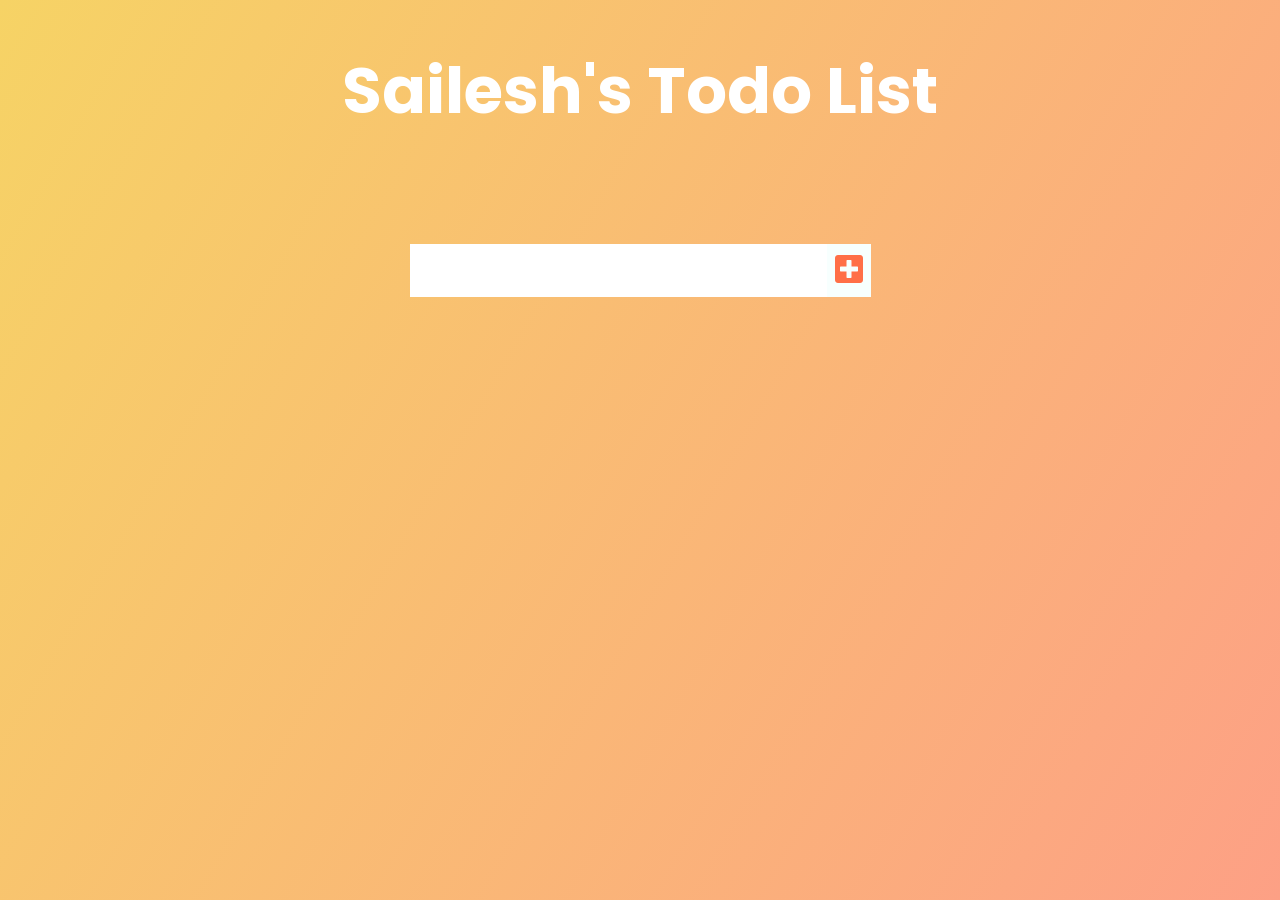
<file: index.html>
<!doctype html><html lang="en"><head><meta charset="utf-8"/><link rel="icon" href="/favicon.ico"/><meta name="viewport" content="width=device-width,initial-scale=1"/><meta name="theme-color" content="#000000"/><meta name="description" content="Web site created using create-react-app"/><link href="https://fonts.googleapis.com/css?family=Poppins&display=swap" rel="stylesheet"/><link rel="stylesheet" href="https://cdnjs.cloudflare.com/ajax/libs/font-awesome/5.12.1/css/all.min.css" integrity="sha256-mmgLkCYLUQbXn0B1SRqzHar6dCnv9oZFPEC1g1cwlkk=" crossorigin="anonymous"/><link rel="apple-touch-icon" href="/logo192.png"/><link rel="manifest" href="/manifest.json"/><title>React App</title><link href="/static/css/main.68ef0f4a.chunk.css" rel="stylesheet"></head><body><noscript>You need to enable JavaScript to run this app.</noscript><div id="root"></div><script>!function(e){function t(t){for(var n,a,i=t[0],c=t[1],l=t[2],f=0,s=[];f<i.length;f++)a=i[f],Object.prototype.hasOwnProperty.call(o,a)&&o[a]&&s.push(o[a][0]),o[a]=0;for(n in c)Object.prototype.hasOwnProperty.call(c,n)&&(e[n]=c[n]);for(p&&p(t);s.length;)s.shift()();return u.push.apply(u,l||[]),r()}function r(){for(var e,t=0;t<u.length;t++){for(var r=u[t],n=!0,i=1;i<r.length;i++){var c=r[i];0!==o[c]&&(n=!1)}n&&(u.splice(t--,1),e=a(a.s=r[0]))}return e}var n={},o={1:0},u=[];function a(t){if(n[t])return n[t].exports;var r=n[t]={i:t,l:!1,exports:{}};return e[t].call(r.exports,r,r.exports,a),r.l=!0,r.exports}a.e=function(e){var t=[],r=o[e];if(0!==r)if(r)t.push(r[2]);else{var n=new Promise((function(t,n){r=o[e]=[t,n]}));t.push(r[2]=n);var u,i=document.createElement("script");i.charset="utf-8",i.timeout=120,a.nc&&i.setAttribute("nonce",a.nc),i.src=function(e){return a.p+"static/js/"+({}[e]||e)+"."+{3:"6507de78"}[e]+".chunk.js"}(e);var c=new Error;u=function(t){i.onerror=i.onload=null,clearTimeout(l);var r=o[e];if(0!==r){if(r){var n=t&&("load"===t.type?"missing":t.type),u=t&&t.target&&t.target.src;c.message="Loading chunk "+e+" failed.\n("+n+": "+u+")",c.name="ChunkLoadError",c.type=n,c.request=u,r[1](c)}o[e]=void 0}};var l=setTimeout((function(){u({type:"timeout",target:i})}),12e4);i.onerror=i.onload=u,document.head.appendChild(i)}return Promise.all(t)},a.m=e,a.c=n,a.d=function(e,t,r){a.o(e,t)||Object.defineProperty(e,t,{enumerable:!0,get:r})},a.r=function(e){"undefined"!=typeof Symbol&&Symbol.toStringTag&&Object.defineProperty(e,Symbol.toStringTag,{value:"Module"}),Object.defineProperty(e,"__esModule",{value:!0})},a.t=function(e,t){if(1&t&&(e=a(e)),8&t)return e;if(4&t&&"object"==typeof e&&e&&e.__esModule)return e;var r=Object.create(null);if(a.r(r),Object.defineProperty(r,"default",{enumerable:!0,value:e}),2&t&&"string"!=typeof e)for(var n in e)a.d(r,n,function(t){return e[t]}.bind(null,n));return r},a.n=function(e){var t=e&&e.__esModule?function(){return e.default}:function(){return e};return a.d(t,"a",t),t},a.o=function(e,t){return Object.prototype.hasOwnProperty.call(e,t)},a.p="/",a.oe=function(e){throw console.error(e),e};var i=this.webpackJsonptodo_app=this.webpackJsonptodo_app||[],c=i.push.bind(i);i.push=t,i=i.slice();for(var l=0;l<i.length;l++)t(i[l]);var p=c;r()}([])</script><script src="/static/js/2.39c9da0f.chunk.js"></script><script src="/static/js/main.45e23143.chunk.js"></script></body></html>
</file>
<file: static/css/main.68ef0f4a.chunk.css>
body{margin:0;font-family:-apple-system,BlinkMacSystemFont,"Segoe UI","Roboto","Oxygen","Ubuntu","Cantarell","Fira Sans","Droid Sans","Helvetica Neue",sans-serif;-webkit-font-smoothing:antialiased;-moz-osx-font-smoothing:grayscale}code{font-family:source-code-pro,Menlo,Monaco,Consolas,"Courier New",monospace}*{margin:0;padding:0;box-sizing:border-box}body{background-image:linear-gradient(120deg,#f6d365,#fda085);color:#fff;font-family:"Poppins",sans-serif;min-height:100vh}header{font-size:2rem}form,header{min-height:20vh;display:flex;justify-content:center;align-items:center}form button,form input{padding:.5rem;font-size:2rem;border:none;background:#fff}form button{color:#ff6f47;background:#f7fffe;cursor:pointer;transition:all .3s ease}form button:hover{background:#ff6f47;color:#fff}.todo-container{display:flex;justify-content:center;align-items:center}.todo-list{min-width:30%;list-style:none}.todo{margin:.5rem;background:#fff;font-size:1.5rem;color:#000;display:flex;justify-content:space-between;align-items:center;transition:all 1s ease}.filter-todo{padding:1rem}.todo li{flex:1 1}.complete-btn,.trash-btn{background:#ff6f47;color:#fff;border:none;padding:1rem;cursor:pointer;font-size:1rem}.complete-btn{background:#0bd4a2}.todo-item{padding:0 .5rem}.fa-check,.fa-trash{pointer-events:none}.fall{transform:translateY(10rem) rotate(20deg);opacity:0}.completed{text-decoration:line-through;opacity:.5}select{-webkit-appearance:none;-moz-appearance:none;-ms-appearance:none;appearance:none;outline:0;box-shadow:none;border:0!important;background-image:none}.select{margin:1rem;position:relative;overflow:hidden;display:none}select{color:#ff6f47;font-family:"Poppins",sans-serif;cursor:pointer;width:12rem}.select:after{content:"\25BC";position:absolute;top:0;right:0;padding:1rem;background:#ff6f47;cursor:pointer;pointer-events:none}
/*# sourceMappingURL=main.68ef0f4a.chunk.css.map */
</file>
